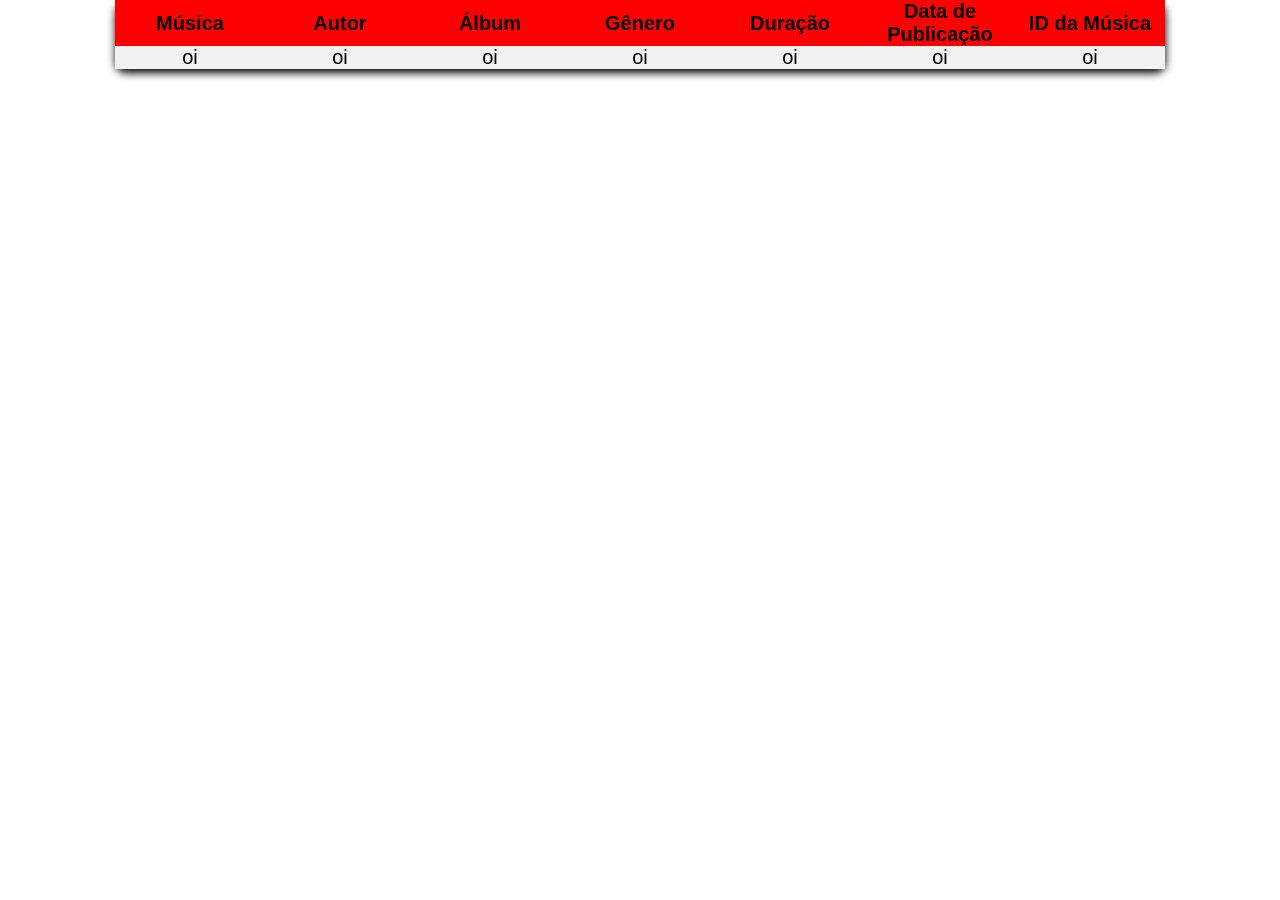
<file: index.html>
<!DOCTYPE html>
<html lang="pt-br">
<head>
    <meta charset="UTF-8">
    <meta name="viewport" content="width=device-width, initial-scale=1.0">
    <link rel="stylesheet" href="css/style.css">
    <link rel="x-icon" type="icon" href="#">
    <title>Home</title>
</head>
<body>


    <main>
        <table>
            <tr>
                <th>Música</th>
                <th>Autor</th>
                <th>Álbum</th>
                <th>Gênero</th>
                <th>Duração</th>
                <th>Data de Publicação</th>
                <th>ID da Música</th>
            </tr>
            <tr>
                <td>oi</td>
                <td>oi</td>
                <td>oi</td>
                <td>oi</td>
                <td>oi</td>
                <td>oi</td>
                <td>oi</td>                
            </tr>
        </table>
    </main>
</body>
</html>
</file>
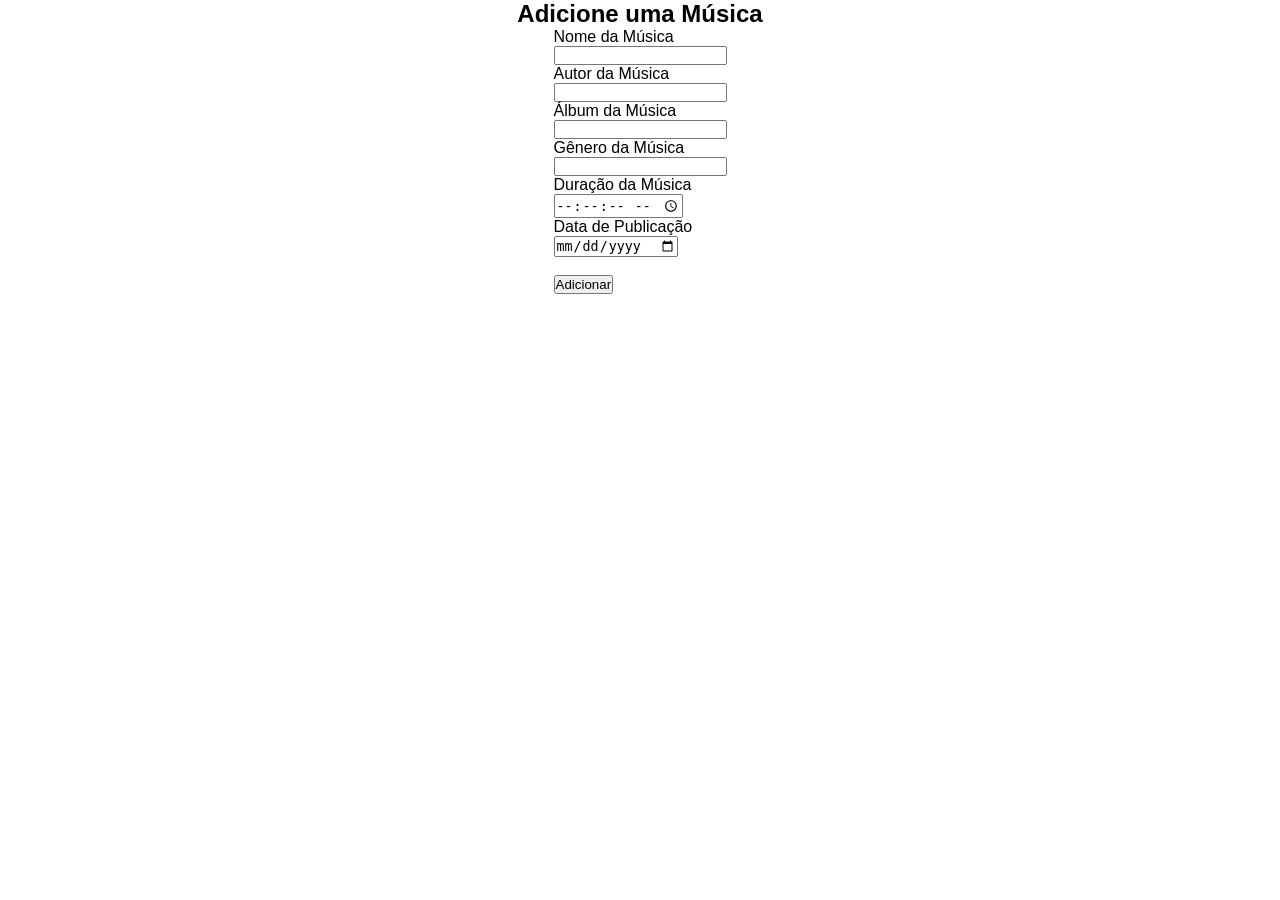
<file: cadastro.html>
<!DOCTYPE html>
<html lang="pt-br">
<head>
    <meta charset="UTF-8">
    <meta name="viewport" content="width=device-width, initial-scale=1.0">
    <link rel="stylesheet" href="css/style.css">
    <title>Cadastro de Músicas</title>
</head>
<body>
    <main class="pagina-cadastro">
        <h2>Adicione uma Música</h2>
        <form action="POST" class="formulario">
            <p>Nome da Música</p>
            <input type="text" name="nome_musica">
            <p>Autor da Música</p>
            <input type="text" name="autor">
            <p>Álbum da Música</p>
            <input type="text" name="album">
            <p>Gênero da Música</p>
            <input type="text" name="genero">
            <p>Duração da Música</p>
            <input type="time" step="1" name="tempo_musica">
            <p>Data de Publicação</p>
            <input type="date" name="data_publicacao"><br><br>
            <button type="submit">Adicionar</button>
        </form>
    </main>
</body>
</html>
</file>
<file: css/style.css>
* {
    margin: 0;
    padding: 0;
    box-sizing: border-box;
}

body {
    font-family: Arial, Helvetica, sans-serif;
}

header{
    background-color: rgb(20, 20, 20);
    color: red;
    box-shadow: 0.1px 4px 6px red;
    height: 100px;
    display: flex;
    align-items: center;
    justify-content: center;
    margin-bottom: 50px;
}

.titulo {
    text-align: center;
}

.botoes-nav {
    display: flex;
    align-items: center;
    justify-content: center;
    gap: 20px;
    margin-bottom: 50px;
}   

.botao-nav {
    background-color: red;
    color: black;
    border: solid 3px red;
    text-decoration: none;
    font-size: 20px;
    border-radius: 10px;
    box-shadow: 0.5px 3px 3px black;
    transition: transform ease 0.3s;
}

.botao-nav:hover {
    transform: scale(1.1);
}

main {
    display: flex;
    justify-content: center;
    align-items: center;
}

table, tr, td, th {
    border-collapse: collapse;
    text-align: center;
    font-size: 20px;
}

th {
    background-color: red;
    min-width: 150px; 
}

table {
    width: 800px;
    font-size: 25px;
    box-shadow: 0.5px 4px 8px black;
    border-radius: 10px;
}

tr:nth-child(even) {background-color: #f2f2f2;}

/* AQUI É A PÁGINA QUE ADICIONA MÚSICA */

.pagina-cadastro {
    display: flex;
    align-items: center;
    justify-content: center;
    flex-direction: column;
    
}

.formulario-cadastro {
    border: solid 2px rgb(20, 20, 20);
    border-radius: 20px;
    text-align: center;
    font-size: 20px;
    padding: 20px;
    
}

.formulario-cadastro input{
    border-radius: 10px;
    border: solid 2px black;
    font-family: Arial, Helvetica, sans-serif;
    font-size: 20px;
    margin-top: 10px;
    margin-bottom: 10px;
}

.formulario-cadastro button {
    background-color: red;
    border: solid 2px red;
    font-size: 20px;
    border-radius: 10px;
}

/* AQUI É A PÁGINA DE EDITAR A MÚSICA */

.formulario-editar {
    border: solid 2px rgb(20, 20, 20);
    border-radius: 20px;
    text-align: center;
    font-size: 20px;
    padding: 20px;
    
}

.formulario-editar input{
    border-radius: 10px;
    border: solid 2px black;
    font-family: Arial, Helvetica, sans-serif;
    font-size: 20px;
    margin-top: 10px;
    margin-bottom: 10px;
}

.formulario-editar button {
    background-color: red;
    border: solid 2px red;
    font-size: 20px;
    border-radius: 10px;
}

/* AQUI É A PÁGINA DE DELETAR AS MÚSICAS */

.pagina-deletar h2 {
    margin-top: 20px;
    color: rgb(20, 20, 20);
    text-align: center;
}

.formulario-deletar {
    border: solid 2px rgb(20, 20, 20);
    border-radius: 20px;
    text-align: center;
    font-size: 20px;
    padding: 40px;
    width: 100%;
    max-width: 500px;
    box-shadow: 0.5px 4px 10px rgba(0,0,0,0.3);
    margin-top: 20px;
}

.formulario-deletar p {
    margin-bottom: 20px;
    line-height: 1.4;
}

.formulario-deletar input {
    border-radius: 10px;
    border: solid 2px black;
    font-family: Arial, Helvetica, sans-serif;
    font-size: 22px;
    margin-top: 10px;
    margin-bottom: 20px;
    width: 60%;
    text-align: center;
    padding: 5px;
}

.formulario-deletar button {
    background-color: red;
    color: black;
    border: solid 2px red;
    font-size: 20px;
    font-weight: bold;
    border-radius: 10px;
    padding: 10px 30px;
    cursor: pointer;
    transition: transform ease 0.3s, background-color 0.3s;
    display: block;
    margin: 0 auto;
}

.formulario-deletar button:hover {
    transform: scale(1.1);
    background-color: rgb(150, 0, 0);
    color: white;
    border-color: rgb(150, 0, 0);
}

.link-voltar {
    background-color: red;
    color: black;
    border: solid 2px red;
    border-radius: 10px;
    margin-top: 40px;
    text-decoration: none;
    font-weight: bold;
    font-size: 18px;
    transition: transform ease 0.3s;
    text-align: center;
}

.link-voltar:hover {
    transform: scale(1.1);
}

.msg-sucesso { color: green; font-weight: bold; margin: 15px 0; }
.msg-alerta { color: orange; font-weight: bold; margin: 15px 0; }
.msg-erro { color: red; font-weight: bold; margin: 15px 0; }
</file>
